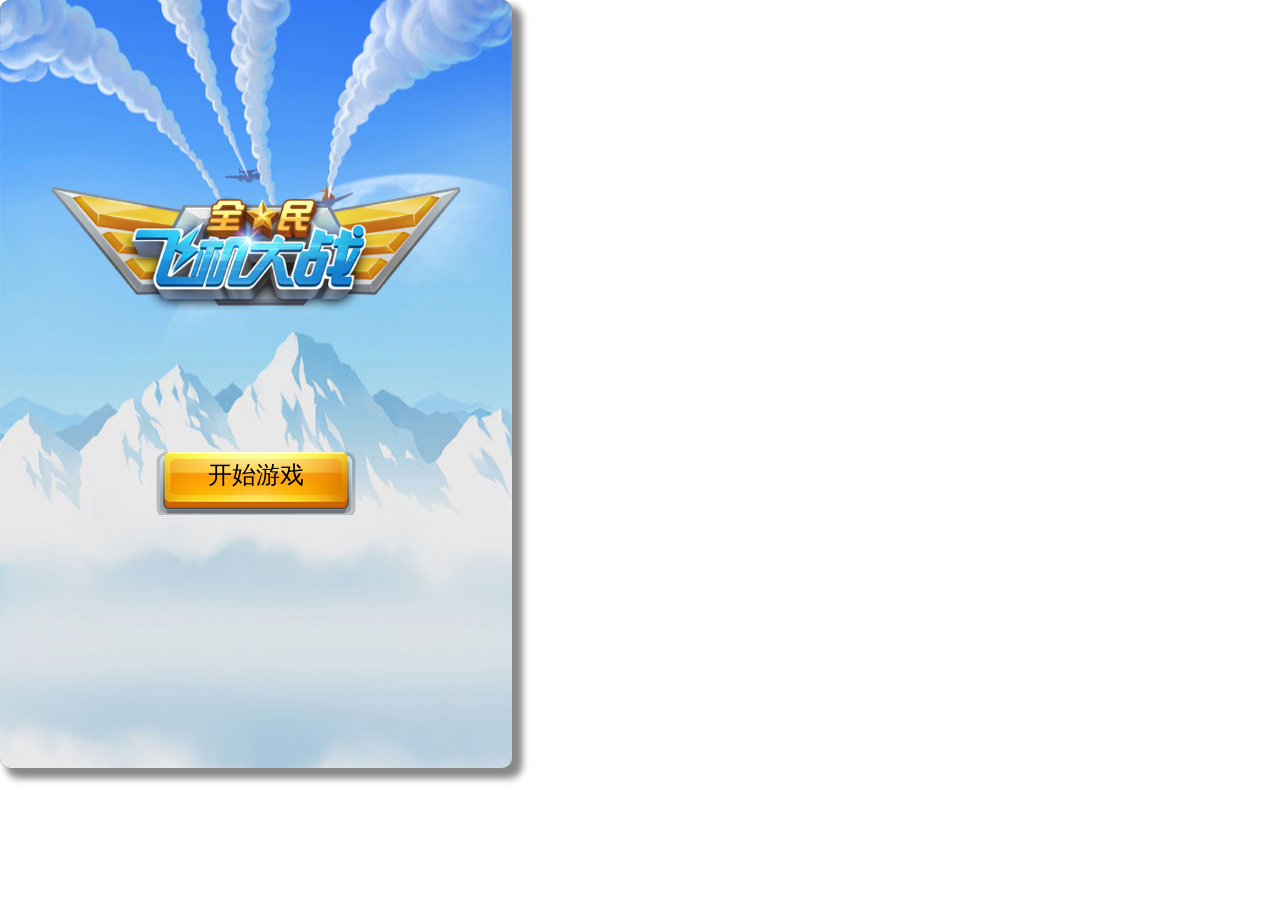
<file: DomPlan/index.html>
<!DOCTYPE html>
<html>
	<head>
		<meta charset="utf-8" />
		<title>飞机大战</title>
		<link rel="stylesheet" type="text/css" href="css/plan.css"/>
	</head>
	<body>
		
		
		<!-- ----------------音效---------------- -->
		<div style="display: none;">
			<audio id="audio" loop="loop" src="audio/bgm_zhandou2.mp3"></audio>
			<audio id="bomb" src="audio/bomb.wav"></audio>
		</div>
		
		
		<!-- ----------------开始页--------------------->
		<div class="start-page" id="start-page">
			
			<div id="title"></div>
			<div id="startbtn">开始游戏</div>
		</div>
		
		<!-- ----------------主场景--------------------->
		<div class="gamescene" id="gamescene">
			
			<!-- ---------背景图1------------->
			<div class="scrollmap1" id="scrollmap1"></div>  
			<!-- ---------背景图2------------->
			<div class="scrollmap2" id="scrollmap2"></div>
			
			<!-- ---------飞机层------------->
			<div class="map" id="map"></div>
			
			<!--<div id="xyinfo"></div>-->
			<!-- ---------分数显示------------->
			<div id="score">0</div>
			
			<div id="pausebtn"></div>
			
			<!-- ----------------结果页--------------------->
			<div class="game-over-page" id="game-over-page">
				<div class="bg"></div>
				<div id="panel">
					<div id="over-score">100</div>
					<div id="replaybtn">重新开始</div>
				</div>
					
			</div>
			
		</div>
		
		<script src="js/plan.js"></script>
	</body>
</html>
</file>
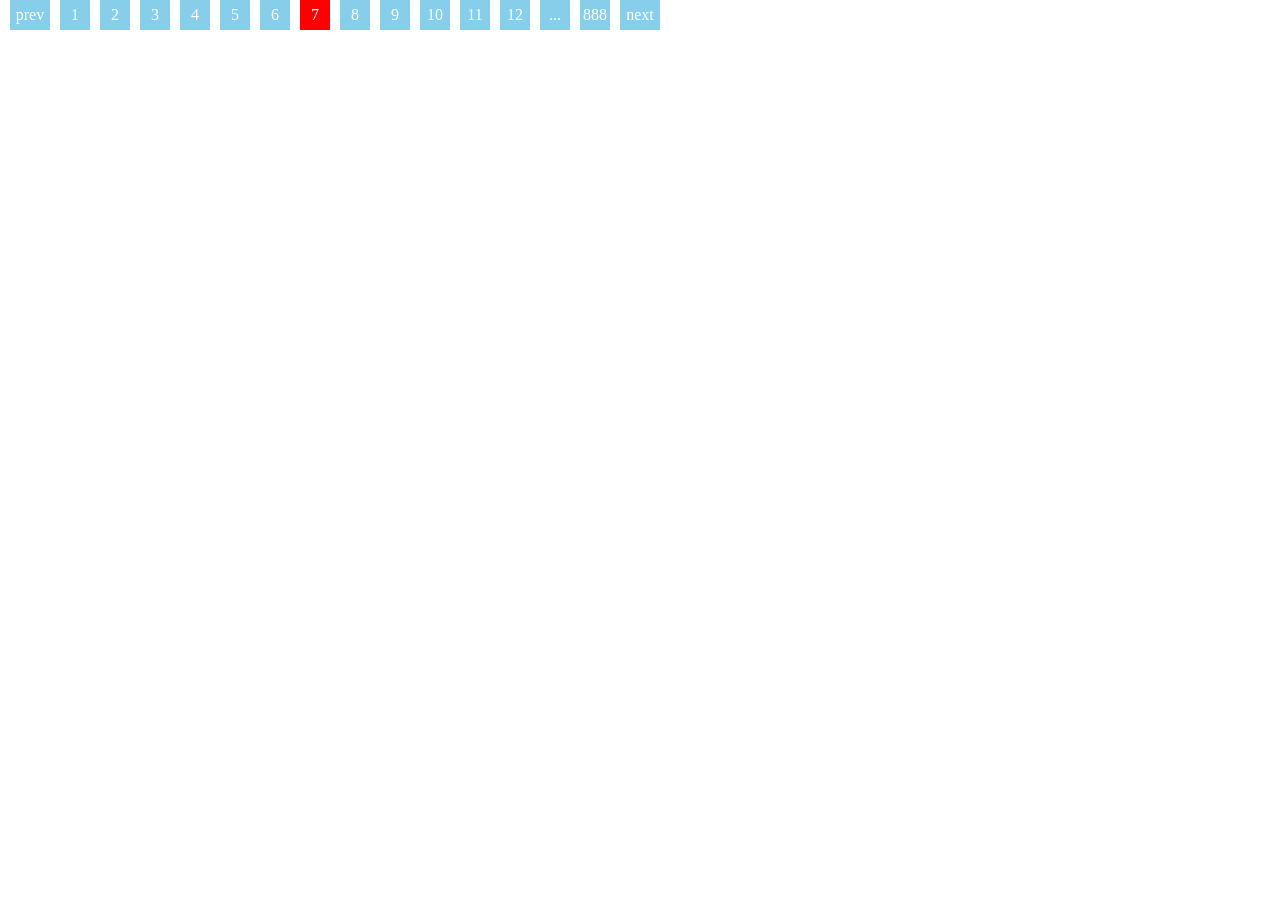
<file: fenye/index.html>
<!DOCTYPE html>
<html lang="en">
<head>
	<meta charset="UTF-8">
	<title>Document</title>
	<style type="text/css">
      *{margin: 0;padding: 0;list-style: none}
      ul>li{width: 30px;height: 30px;background: skyblue;float: left;line-height: 30px;text-align: center;margin-left: 10px;color: #fff}
      span,ul{float: left;}
      span{width: 40px;height: 30px;background: skyblue;float: left;line-height: 30px;text-align: center;margin-left: 10px;color: #fff}
	</style>
</head>
<body>
    <li id="box"></li>
	<script src='js/jquery-1.8.3.min.js'></script>
	<script src='js/js.js'></script>
	<script>
		$(function(){
			Stoborem({
				theId:'#box', //容器的id (切记格式)
				maxNum:888,   //最大页数 (默认为10)
				fyNum:11,    //选择框的数量(默认为5)
				load:7,       //初始选中 (默认为1)
				isClick:true  //是否含有左右点击 (默认false)
			})
		})
	</script>
</body>
</html>
</file>
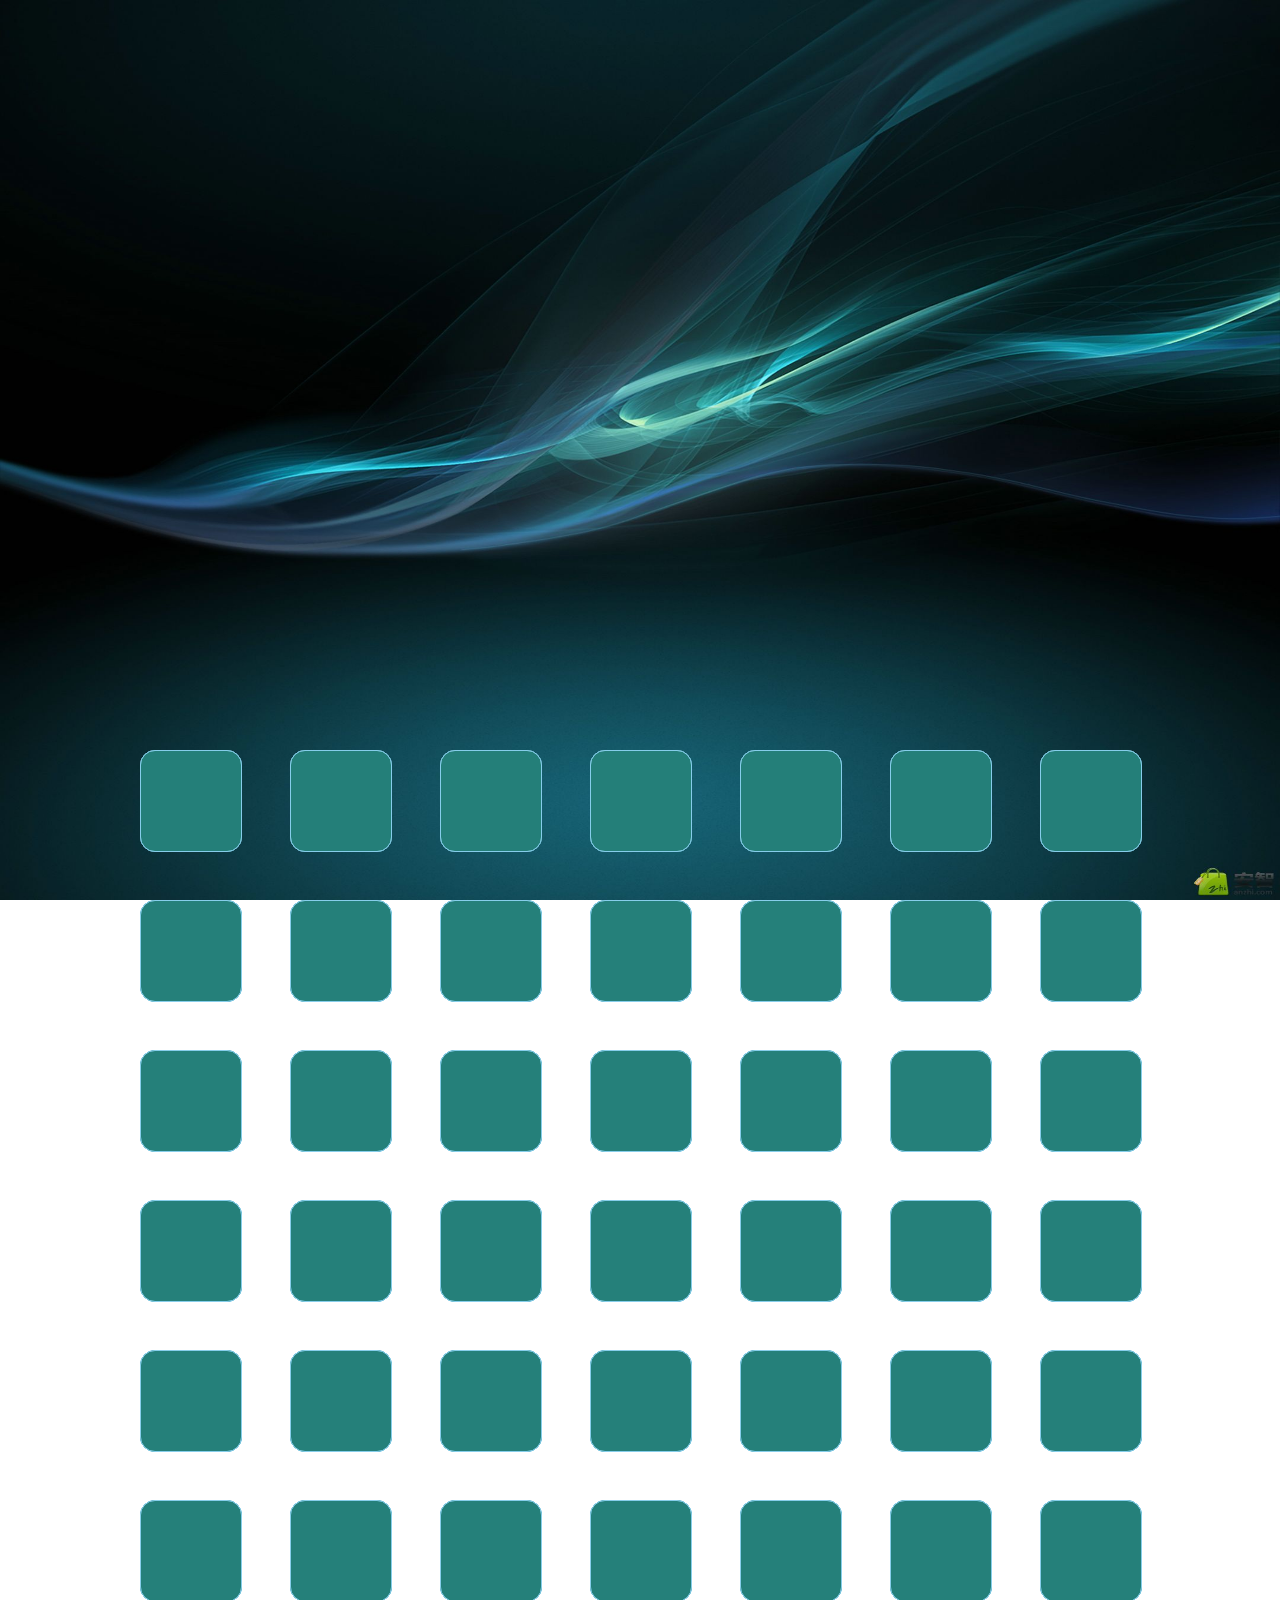
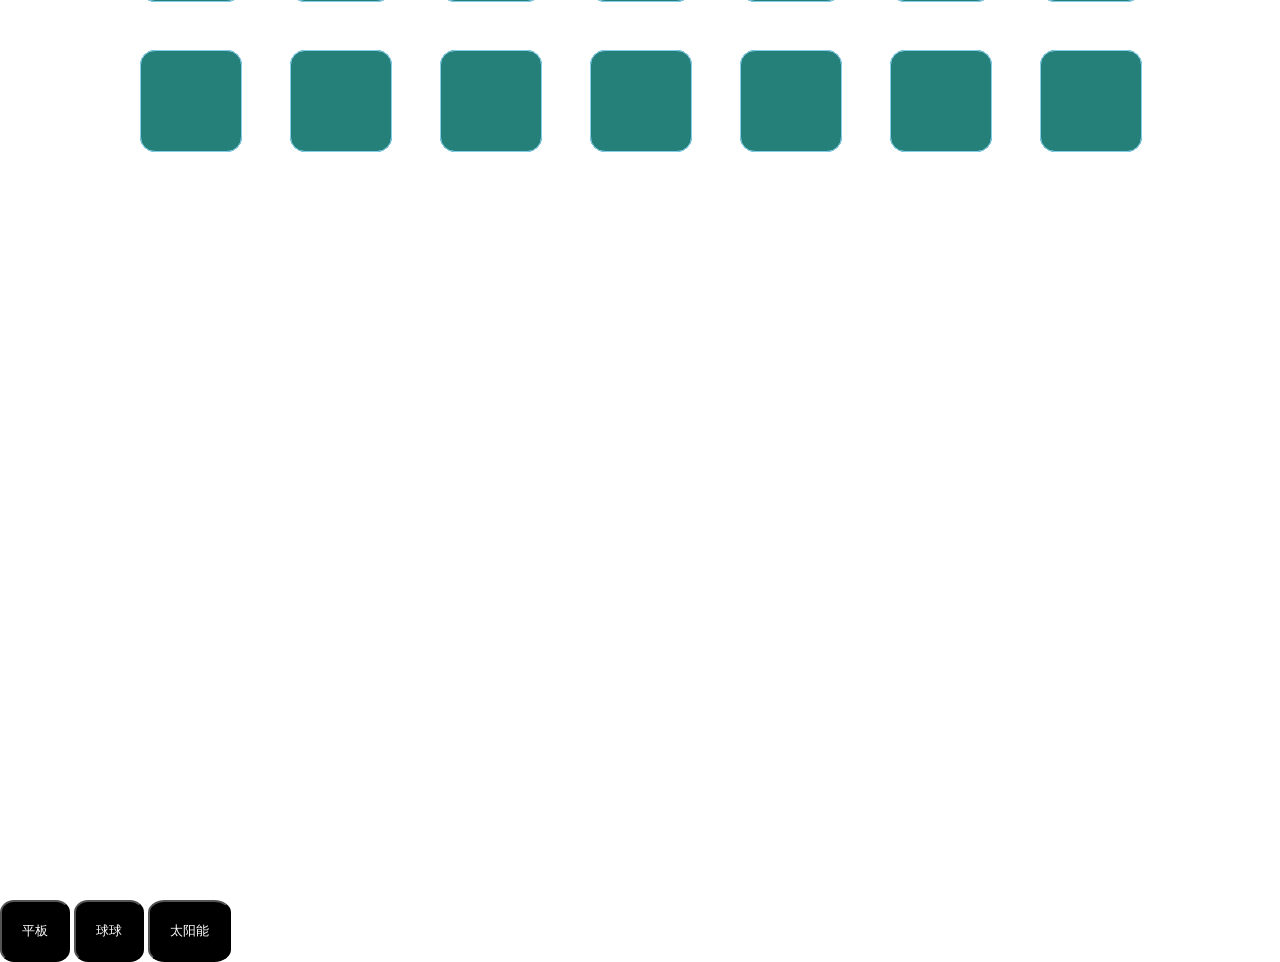
<file: h5/index.html>
<!DOCTYPE html>
<html lang="en">
<head>
	<meta charset="UTF-8">
	<title>Document</title>
	<link rel="stylesheet" href="style/style.css">
</head>
<body>
<div id="c">
     <div id="box">

     	<ul>
     	<li></li>
          <li></li>
          <li></li>
          <li></li>
          <li></li>
          <li></li>
          <li></li>
          <li></li>
          <li></li>
          <li></li>
          <li></li>
          <li></li>
          <li></li>
          <li></li>
          <li></li>
          <li></li>
          <li></li>
          <li></li>
          <li></li>
          <li></li>
          <li></li>
          <li></li>
          <li></li>
          <li></li>
          <li></li>
          <li></li>
          <li></li>
          <li></li>
          <li></li>
          <li></li>
          <li></li>
          <li></li>
          <li></li>
          <li></li>
          <li></li>
          <li></li>
          <li></li>
          <li></li>
          <li></li>
          <li></li>
          <li></li>
          <li></li>
          <li></li>
          <li></li>
          <li></li>
          <li></li>
          <li></li>
          <li></li>
          <li></li>
          <li></li>
          <li></li>
          <li></li>
          <li></li>
          <li></li>
          <li></li>
          <li></li>
          <li></li>
          <li></li>
          <li></li>
          <li></li>
          <li></li>
          <li></li>
          <li></li>
          <li></li>
          <li></li>
          <li></li>
          <li></li>
          <li></li>
          <li></li>
          <li></li>
          <li></li>
          <li></li>
          <li></li>
          <li></li>
          <li></li>
          <li></li>
          <li></li>
          <li></li>
          <li></li>
          <li></li>
          <li></li>
          <li></li>
          <li></li>
          <li></li>
          <li></li>
          <li></li>
          <li></li>
          <li></li>
          <li></li>
          <li></li>
          <li></li>
          <li></li>
          <li></li>
          <li></li>
          <li></li>
          <li></li>
          <li></li>
          <li></li>
          <li></li>
          <li></li>
          <li></li>
          <li></li>
          <li></li>
          <li></li>
          <li></li>
          <li></li>
          <li></li>
          <li></li>
          <li></li>
          <li></li>
          <li></li>
          <li></li>
          <li></li>
          <li></li>
          <li></li>
          <li></li>
          <li></li>
          <li></li>
          <li></li>
          <li></li>
          <li></li>
          <li></li>
          <li></li>
          <li></li>
          <li></li>
          <li></li>
          <li></li>
          <li></li>
          <li></li>
          <li></li>
          <li></li>
          <li></li>
          <li></li>
          <li></li>
          <li></li>
          <li></li>
          <li></li>
          <li></li>
          <li></li>
          <li></li>
          <li></li>
          <li></li>
          <li></li>
          <li></li>
          <li></li>
          <li></li>
          <li></li>
          <li></li>
          <li></li>
          <li></li>
          <li></li>
          <li></li>
          <li></li>
          <li></li>
          <li></li>
          <li></li>
          <li></li>
          <li></li>
          <li></li>
          <li></li>
          <li></li>
          <li></li>
          <li></li>
          <li></li>
          <li></li>
          <li></li>
          <li></li>
          <li></li>
          <li></li>
          <li></li>
          <li></li>
          <li></li>
          <li></li>
          <li></li>
          <li></li>
          <li></li>
          <li></li>
          <li></li>
          <li></li>
          <li></li>
          <li></li>
          <li></li>
          <li></li>
          <li></li>
          <li></li>
          <li></li>
          <li></li>
          <li></li>
          <li></li>
          <li></li>
          <li></li>
          <li></li>
          <li></li>
          <li></li>
          <li></li>
          <li></li>
          <li></li>
          <li></li>
          <li></li>
          <li></li>
          <li></li>
          <li></li>
          <li></li>
          <li></li>
          <li></li>
          <li></li>
          <li></li>
          <li></li>
          <li></li>
          <li></li>
          <li></li>
          <li></li>
          <li></li>
          <li></li>
          <li></li>
          <li></li>
          <li></li>
          <li></li>
          <li></li>
          <li></li>
          <li></li>
          <li></li>
          <li></li>
          <li></li>
          <li></li>
          <li></li>
          <li></li>
          <li></li>
          <li></li>
          <li></li>
          <li></li>
          <li></li>
          <li></li>
          <li></li>
          <li></li>
          <li></li>
          <li></li>
          <li></li>
   
     		
     	</ul>
     </div>
     </div>
     <button id="ping">平板</button>
     <button id="qiu">球球</button>
     <button id="duo">太阳能</button> 	

	<script type="text/javascript" src='js/jquery-1.8.3.min.js'></script>
	<script type="text/javascript" src='js/js.js'></script>
</body>
</html>
</file>
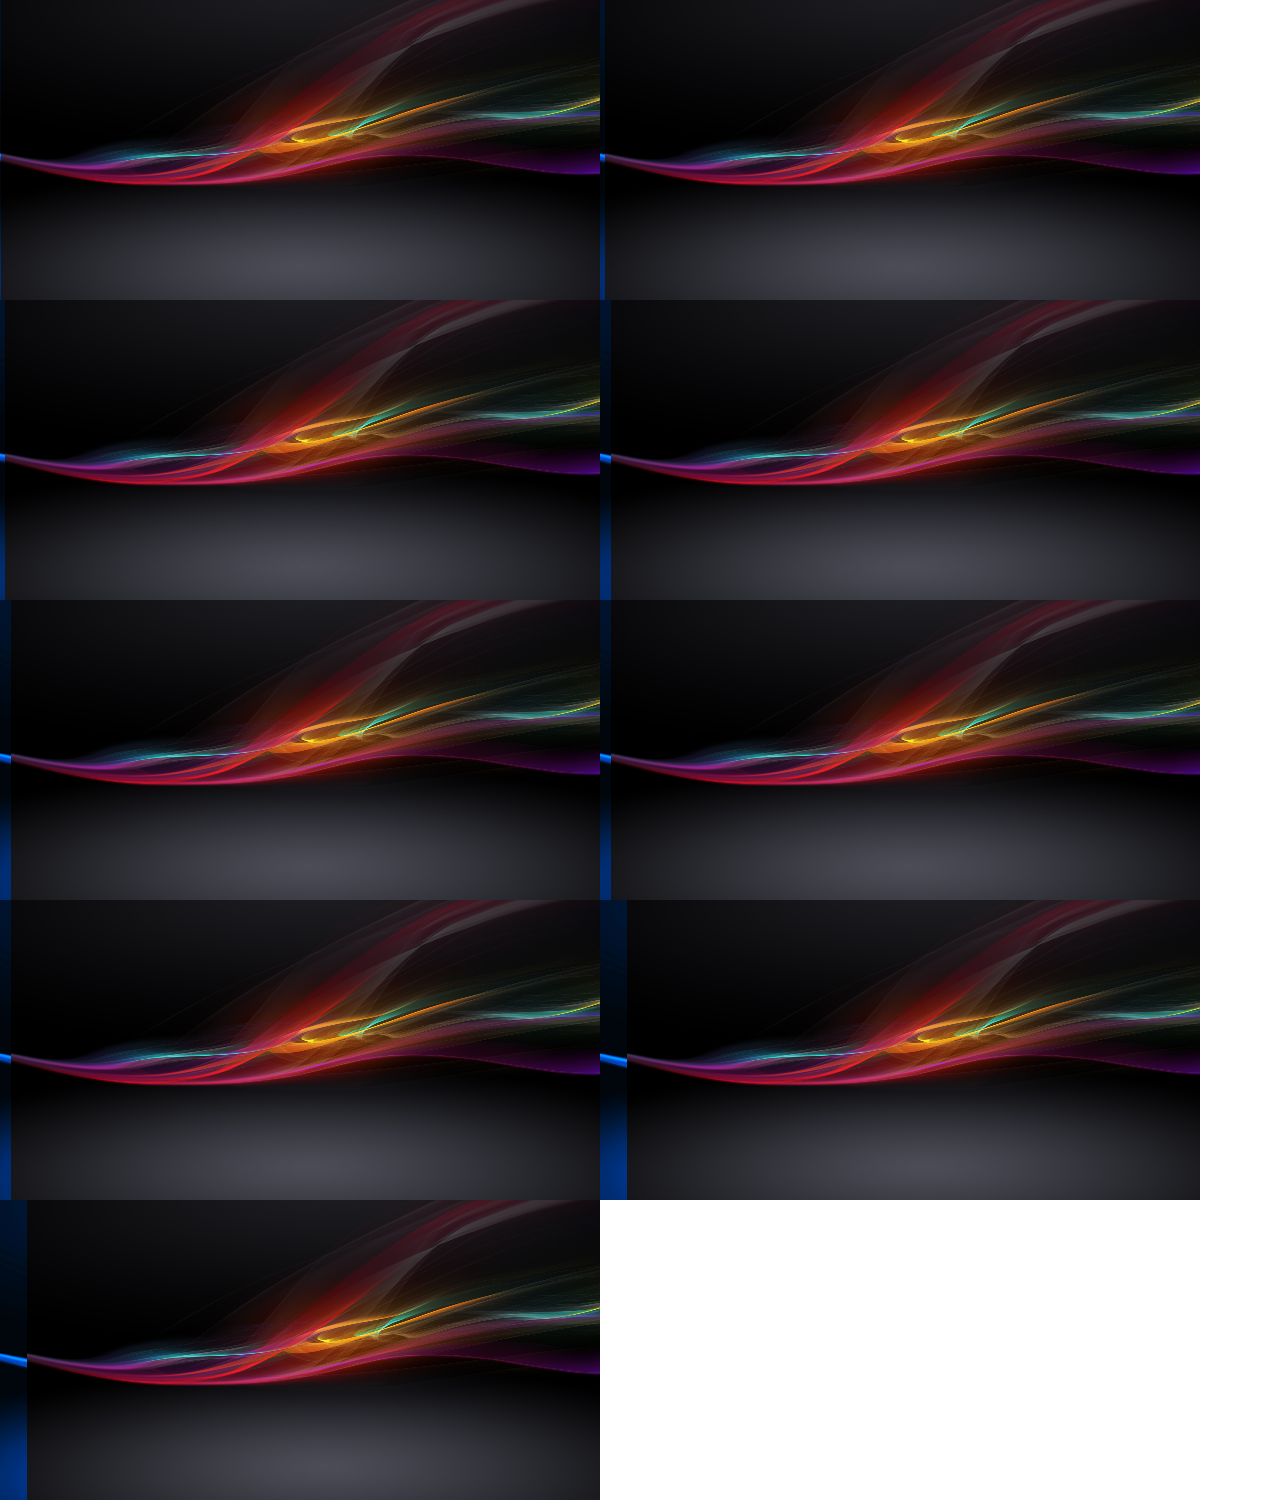
<file: lunbo/index.html>
<!DOCTYPE html>
<html lang="en">
<head>
	<meta charset="UTF-8">
	<title>Document</title>
	<style>
	  *{margin: 0;padding: 0;list-style: none;}
	  #box,#box1,#box2,#box3,#box4,#box5,#box6,#box7,#box8{width: 600px;height: 300px;position:relative;float: left;}
	</style>
</head>
<body>
	<div id="box"></div>
	<div id="box1"></div>
	<div id="box2"></div>
	<div id="box3"></div>
	<div id="box4"></div>
	<div id="box5"></div>
	<div id="box6"></div>
	<div id="box7"></div>
	<div id="box8"></div>
	<script type="text/javascript" src='js/jquery-1.8.3.min.js'></script>
	<script src='js/js.js'></script>
	<script type="text/javascript">
	var ImgSum = ["img/1.jpg","img/2.jpg","img/3.jpg","img/4.jpg","img/5.jpg","img/6.jpg"];
	$(function(){
		 	IMG({
		 		FtherId:"#box",
		 		ImgSum:ImgSum,
		 		isTab:false,
		 		isFyq:false
		 	})
		 	IMG({
		 		FtherId:"#box1",
		 		ImgSum:ImgSum,
		 		isTab:false,
		 		isFyq:false
		 	})
		 	IMG({
		 		FtherId:"#box2",
		 		ImgSum:ImgSum,
		 		isTab:false,
		 		isFyq:false
		 	})
		 		IMG({
		 		FtherId:"#box3",
		 		ImgSum:ImgSum,
		 		isTab:false,
		 		isFyq:false
		 	})
		 	IMG({
		 		FtherId:"#box4",
		 		ImgSum:ImgSum,
		 		isTab:false,
		 		isFyq:false
		 	})
		 	IMG({
		 		FtherId:"#box5",
		 		ImgSum:ImgSum,
		 		isTab:false,
		 		isFyq:false
		 	})
		 		IMG({
		 		FtherId:"#box6",
		 		ImgSum:ImgSum,
		 		isTab:false,
		 		isFyq:false
		 	})
		 	IMG({
		 		FtherId:"#box7",
		 		ImgSum:ImgSum,
		 		isTab:false,
		 		isFyq:false
		 	})
		 	IMG({
		 		FtherId:"#box8",
		 		ImgSum:ImgSum,
		 		isTab:false,
		 		isFyq:false
		 	})
	 })
	</script>
</body>
</html>
</file>
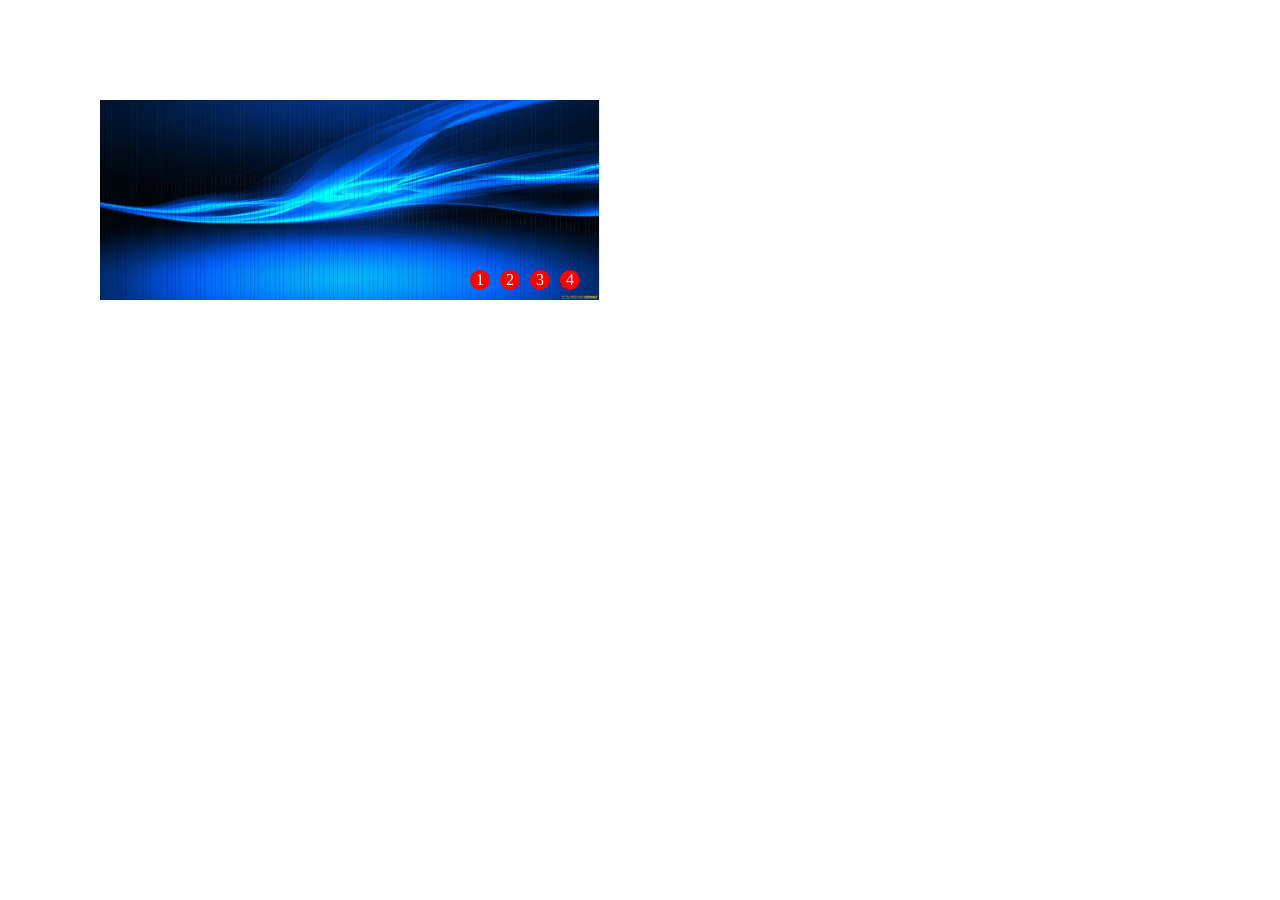
<file: xuanzhuanlunbo/index.html>
<!DOCTYPE html>
<html lang="en">
<head>
	<meta charset="UTF-8">
	<title>Document</title>
	<link rel="stylesheet" href="style/style.css">
</head>
<body>
    <div id="box">
    	<ul></ul>
    	<ol>
    		<li>1</li>
    		<li>2</li>
    		<li>3</li>
    		<li>4</li>
    	</ol>
    </div>
	<script type="text/javascript" src='js/jquery-1.8.3.min.js'></script>
	<script type="text/javascript" src='js/js.js'></script>
</body>
</html>
</file>
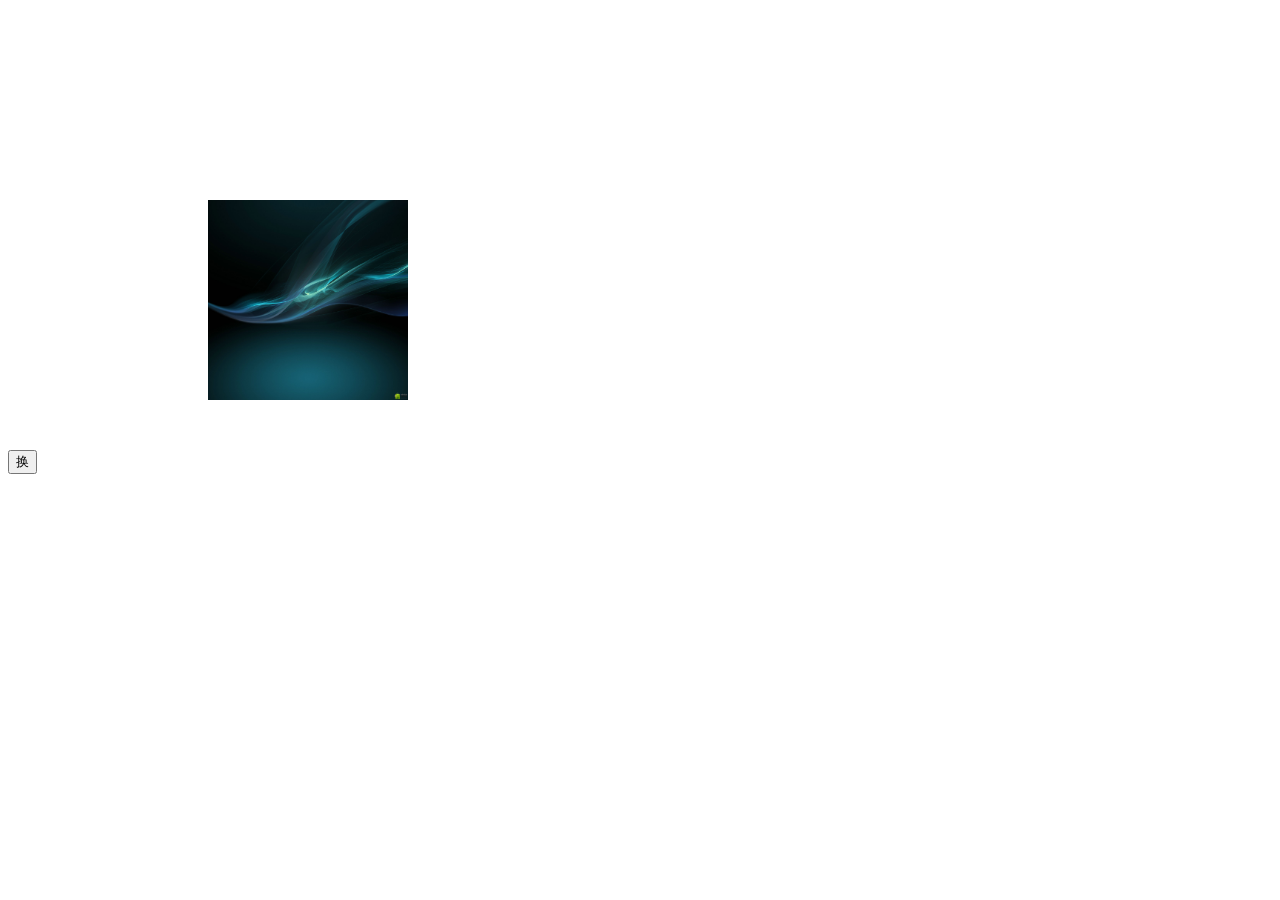
<file: 3D/mofang.html>
<!DOCTYPE html>
<html lang="en">
<head>
	<meta charset="UTF-8">
	<title>Document</title>
	<style type="text/css">
	  .box{width: 200px;height: 200px;background: #666;opacity: 1;text-align: center;line-height: 200px;font-size: 50px;position: absolute;border-radius: 10px;color: red;transition-duration: 2s}
      #fe{margin-left: 200px;margin-top: 200px;transform-style: preserve-3d;position: relative; width: 200px;height: 200px;-background: red;transform:perspective(800px) }
      img{width: 100%;height: 100%}
      button{margin-top: 50px}
	</style>
</head>
<body>
  <div id="fe">
  	<div  class="box"><img src="img/1.jpg" alt=""></div>
	<div  class="box"><img src="img/2.jpg" alt=""></div>
	<div  class="box"><img src="img/3.jpg" alt=""></div>
	<div  class="box"><img src="img/6.jpg" alt=""></div>
	<div  class="box"><img src="img/5.jpg" alt=""></div>
	<div  class="box"><img src="img/4.jpg" alt=""></div>
  </div>
   <button>换</button>

</body>
<script type="text/javascript" src=js/jquery-1.8.3.min.js></script>
<script type="text/javascript">
	
     $(function(){
     	$('button').click(function(){
     			$('.box').eq(0).css({transform:'translateZ(100px)','transition-delay':'2500ms'})
		     	$('.box').eq(1).css({transform:'translateZ(-100px)','transition-delay':'500ms'})
		     	$('.box').eq(2).css({transform:'translateX(-100px) rotateY(90deg)','transition-delay':'1000ms'})
		     	$('.box').eq(3).css({transform:'translateX(100px) rotateY(90deg)','transition-delay':'1500ms'})
		     	$('.box').eq(4).css({transform:'translateY(-100px) rotatex(90deg)','transition-delay':'2000ms'})
		     	$('.box').eq(5).css({transform:'translateY(100px) rotatex(90deg)'})
     	})
     
     	var i=0
     	var a=0
     	$(document).mousedown(function(e){
           var e= e||width.event
           var x= e.pageX
           var y=e.pageY
           e.preventDefault()
           	$(document).mousemove(function(e){
	           var e= e||width.event
	           var thex= e.pageX-x
	           var they =e.pageY-y
         
	           if(thex>0){
	           	    if(i>=360)i=0
		            i+=1
		            $('#fe').css({transform:'perspective(800px) rotateY('+i+'deg) rotateX('+a+'deg) '})
		             x=thex+x
	           }else if(thex<0){
	           	    if(i<=-360)i=0
		            i-=1
		            $('#fe').css({transform:'perspective(800px) rotateY('+i+'deg) rotateX('+a+'deg) '})
		             x=thex+x
	           }
	           else if(they>0){
	           	    if(a>=360)a=0
		            a+=1
		            $('#fe').css({transform:'perspective(800px) rotateY('+i+'deg)  rotateX('+a+'deg) '})
		            y=thex+y
	           }else if(they<0){
	           	    if(a<=-360)a=0
		            a-=1
		            $('#fe').css({transform:'perspective(800px) rotateY('+i+'deg)  rotateX('+a+'deg) '})
		            y=thex+y
	           }
               
	     	})
     	})
     	$(document).mouseup(function(){
     		$(document).off('mousemove')
     	})
    
     })

</script>
</html>
</file>
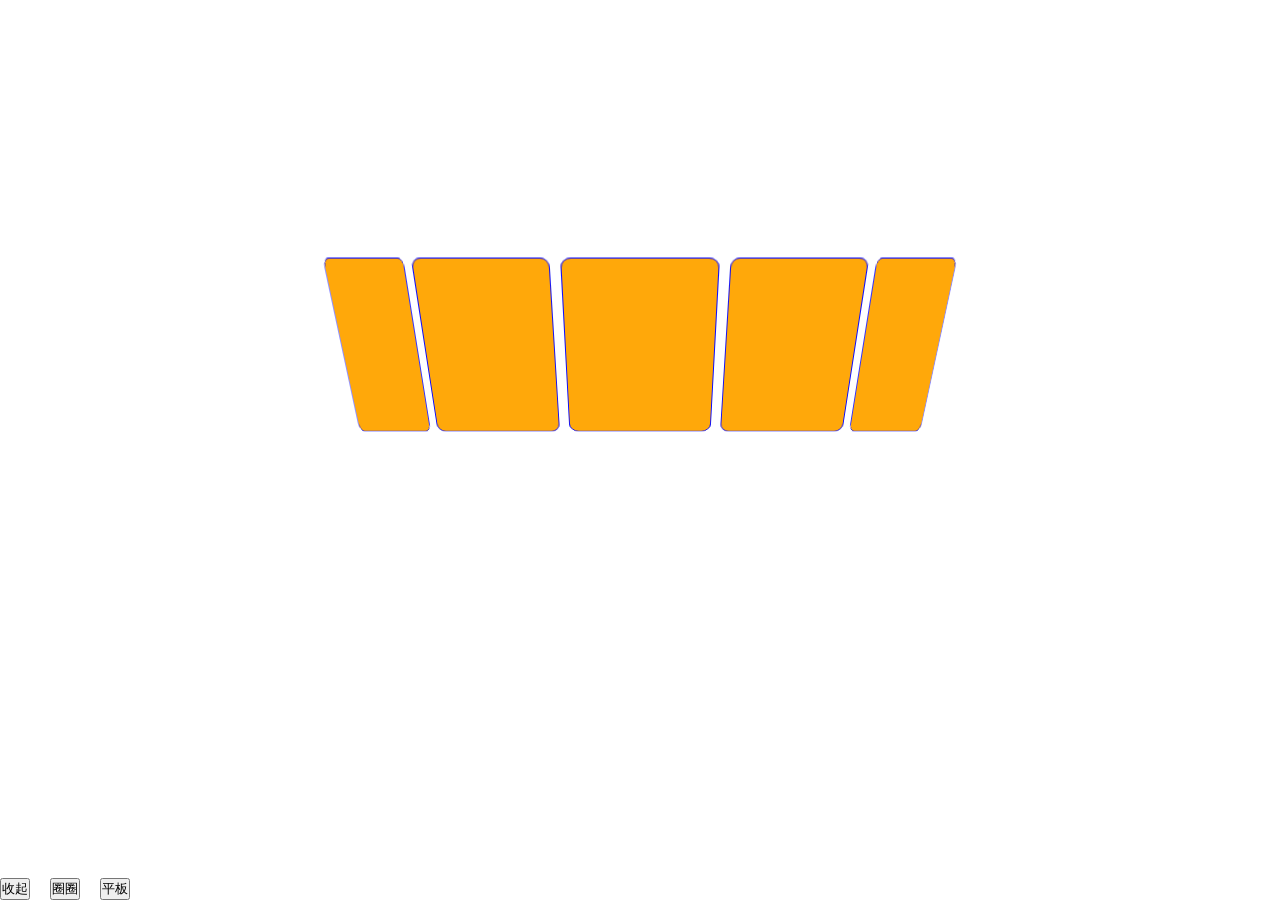
<file: 3D/Technology ring.html>
<!DOCTYPE html>
<html lang="en">
<head>
	<meta charset="UTF-8">
	<title>Document</title>
	<style type="text/css">
      *{margin: 0;padding: 0;list-style: none;}
      #box{transform-style: preserve-3d;transform: perspective(800px) rotateX(-30deg);width: 150px;height: 200px;position: relative;margin: 250px auto;}
      li{position: absolute; width: 148px;height: 198px;border: 1px solid blue;background: orange;border-radius: 10px;text-align: center;line-height: 198px;font-size: 50px;opacity: 0.8}
      button{position: absolute;};
	</style>
</head>
<body>
    <div id="box">
    	<ul>
    		<li></li>
    		<li></li>
    		<li></li>
    		<li></li>
    		<li></li>
    		<li></li>
    		<li></li>
    		<li></li>
    		<li></li>
    		<li></li>
    		<li></li>
    		<li></li>
    	</ul>
    	
    </div>
<button style="bottom: 0;left: 0">收起</button>
<button style="bottom: 0;left: 50px">圈圈</button>
<button style="bottom: 0;left: 100px">平板</button>
	<script type="text/javascript" src='js/jquery-1.8.3.min.js'></script>
	<script type="text/javascript">
$(function(){ 
	        var bs=1
	        var tag=false
	        var is=1
            dy()
            
           $('button').eq(0).click(function(){
           	     tag=false
           	     is=0
                 $('li').each(function(i,val){
                     $('li').eq(i).css({transform:"rotateY(0deg) translateZ(0px)", transition: 'all 300ms linear 0ms'})
                 })
           })
           $('button').eq(1).click(function(){
           	     is=1
                 dy()
           })
           $('button').eq(2).click(function(){
           	     tag=false
           	     is=0
           	     var the=0
                 $('li').each(function(i,val){
                 	 bs=0.5
                 	 $('li').eq(i).css({width:148*bs,height:198*bs})
                 	 $('li').eq(0).css({transform:"rotateY(0deg) translateZ(0px) translateZ(0px)", transition: 'all 300ms linear 0ms'})
                 	 $('li').eq(1).css({transform:"rotateY(0deg) translateX("+(148*bs*1+10)+"px) translateZ(0px)", transition: 'all 300ms linear 0ms'})
                     $('li').eq(2).css({transform:"rotateY(0deg) translateX("+(148*bs*2+20)+"px) translateZ(0px)", transition: 'all 300ms linear 0ms'})
                     $('li').eq(3).css({transform:"rotateY(0deg) translateX("+(148*bs*3+30)+"px) translateZ(0px)", transition: 'all 300ms linear 0ms'})

                      $('li').eq(4).css({transform:"rotateY(0deg) translateZ(0px) translateZ("+150+"px)", transition: 'all 300ms linear 0ms'})
                 	 $('li').eq(5).css({transform:"rotateY(0deg) translateX("+(148*bs*1+10)+"px) translateZ("+150+"px)", transition: 'all 300ms linear 0ms'})
                     $('li').eq(6).css({transform:"rotateY(0deg) translateX("+(148*bs*2+20)+"px) translateZ("+150+"px)", transition: 'all 300ms linear 0ms'})
                     $('li').eq(7).css({transform:"rotateY(0deg) translateX("+(148*bs*3+30)+"px) translateZ("+150+"px)", transition: 'all 300ms linear 0ms'})

                      $('li').eq(8).css({transform:"rotateY(0deg) translateZ(0px) translateZ("+300+"px)", transition: 'all 300ms linear 0ms'})
                 	 $('li').eq(9).css({transform:"rotateY(0deg) translateX("+(148*bs*1+10)+"px) translateZ("+300+"px)", transition: 'all 300ms linear 0ms'})
                     $('li').eq(10).css({transform:"rotateY(0deg) translateX("+(148*bs*2+20)+"px) translateZ("+300+"px)", transition: 'all 300ms linear 0ms'})
                     $('li').eq(11).css({transform:"rotateY(0deg) translateX("+(148*bs*3+30)+"px) translateZ("+300+"px)", transition: 'all 300ms linear 0ms'})
                     


                 })
           })
           
           
		    function dy(){
		    	 var time=0
			     var deg=0
			     setTimeout(function(){
                   tag=true
			     },3600)
			     $('li').each(function(i,val){
			     	$('li').eq(i).css({width:148*bs,height:198*bs})
			     	$('li').eq(i).css({transform:"rotateY("+deg+"deg) translateZ("+(300*bs)+"px)", transition: 'all 300ms linear '+time+'ms'})
			     	deg+=30
			     	time+=300
			     })	  	
		    }
		    function d(){
                 var time=0
			     var deg=0
			     $('li').each(function(i,val){
			     	$('li').eq(i).css({width:148*bs,height:198*bs})
			     	$('li').eq(i).css({transform:"rotateY("+deg*is+"deg) translateZ("+(300*bs*is)+"px)", transition: 'a 300ms linear '+time+'ms'})
			     	deg+=30
			     	time+=300
			     })
		    }
          
     	  document.onmousewheel=(function(e){
           if(tag){
           	  if(e.wheelDelta>0){
		         bs+=0.5
		         if(bs>4)bs=4
		         d()
		      }else{
		         bs-=0.5
		         if(bs<0.5)bs=0.5
		         d()
		      }
           }
		     
		  })






















        var i=0
     	var a=-30
     	$(document).mousedown(function(e){
           var e= e||width.event
           var x= e.pageX
           var y=e.pageY

           e.preventDefault()
           	$(document).mousemove(function(e){

	           var e= e||width.event
	           var thex= e.pageX-x
	           var they =e.pageY-y
	           if(thex>0){
	           	    if(i>=360)i=0
		            i+=1
		             $('#box').css({transform:'perspective(800px) rotateY('+i+'deg) rotateX('+a+'deg) '})
		             x=thex+x
	           }else if(thex<0){
	           	    if(i<=-360)i=0
		            i-=1
		            $('#box').css({transform:'perspective(800px) rotateY('+i+'deg) rotateX('+a+'deg) '})
		             x=thex+x
	           }
	           else if(they>0){
	           	    if(a>=360)a=0
		            a+=1
		             $('#box').css({transform:'perspective(800px) rotateY('+i+'deg) rotateX('+a+'deg) '})
		            y=thex+y
	           }else if(they<0){
	           	    if(a<=-360)a=0
		            a-=1
		             $('#box').css({transform:'perspective(800px) rotateY('+i+'deg) rotateX('+a+'deg) '})
		            y=thex+y
	           }
               
	     	})
     	})
     	$(document).mouseup(function(){
     		$(document).off('mousemove')
     	})
})
    












        // $('li').eq(0).css({transform:"rotateY(120deg) translateZ(300px)", transition: 'all 300ms linear 0ms'})	
		      // $('li').eq(1).css({transform:"rotateY(90deg) translateZ(300px)", transition: 'all 300ms linear 300ms'})	
		      // $('li').eq(2).css({transform:"rotateY(60deg) translateZ(300px)", transition: 'all 300ms linear 600ms'})	
		      // $('li').eq(3).css({transform:"rotateY(30deg) translateZ(300px)", transition: 'all 300ms linear 900ms'})
		      // $('li').eq(4).css({transform:"rotateY(0deg) translateZ(300px)", transition: 'all 300ms linear 1200ms'})	
		      // $('li').eq(5).css({transform:"rotateY(-30deg) translateZ(300px)", transition: 'all 300ms linear 1500ms'})	
		      // $('li').eq(6).css({transform:"rotateY(-60deg) translateZ(300px)", transition: 'all 300ms linear 1800ms'})
		      // $('li').eq(7).css({transform:"rotateY(-90deg) translateZ(300px)", transition: 'all 300ms linear 2100ms'})	
		      // $('li').eq(8).css({transform:"rotateY(-120deg) translateZ(300px)", transition: 'all 300ms linear 2400ms'})	
		      // $('li').eq(9).css({transform:"rotateY(-150deg) translateZ(300px)", transition: 'all 300ms linear 2700ms'})	
		      // $('li').eq(10).css({transform:"rotateY(-180deg) translateZ(300px)", transition: 'all 300ms linear 3000ms'})	
		      // $('li').eq(11).css({transform:"rotateY(-210deg) translateZ(300px)", transition: 'all 300ms linear 3300ms'})
	</script>
</body>
</html>
</file>
<file: DomPlan/css/plan.css>
*{
	padding: 0;
	margin: 0;
}
/*--------start page---------*/
.start-page{
	width: 512px;
	height: 768px;
	background: url(../img/img_bg_logo.jpg) no-repeat 100%;
	position: absolute;
	z-index: 1;
	box-shadow: 8px 8px 8px #888;
	border-radius:10px;
	/*left: 35%;
	bottom: 0;*/
}
.start-page #title{
	width: 80%;
	height: 200px;
	background: url(../img/LOGO.png) no-repeat  center;
	background-size:100%;
	margin: 0 auto;
	margin-top: 150px;
	font-family: "微软雅黑";
	font-size: 72px;
	text-align: center;
	line-height: 220px;
	
}
.start-page #startbtn{
	width: 200px;
	height: 65px;
	background: url(../img/button.png) no-repeat center;
	background-size: 100%;
	margin: 0 auto;
	margin-top: 100px;
	font-family: "微软雅黑";
	font-size: 24px;
	color: black;
	text-align: center;
	line-height: 50px;
}
 

/*---------game page---------*/

.gamescene{
	width: 512px;
	height: 768px;
	margin: 0 auto;
	background: #EEEEEE;
	position: absolute;
	z-index: 0;
	overflow: hidden;
	box-shadow: 8px 8px 8px #888;
	border-radius:10px ;
}
#scrollmap1{
	width: 100%;
	height: 100%;
	position: absolute;
	left: 0;
	top: 0;
	background: url(../img/img_bg_level_1.jpg) no-repeat center;
	background-size: 100% 100%;
}
#scrollmap2{
	width: 100%;
	height: 100%;
	position: absolute;
	left: 0;
	top: -100%;
	background: url(../img/img_bg_level_1.jpg) no-repeat center;
	background-size: 100% 100%;
}
.map{
	width: 100%;
	height: 100%;
	/*background: url(../img/img_bg_level_1.jpg) no-repeat center;
	background-size: 100% 100%;*/
}

.hero{
	width:80px;
	height: 65px;
	/*background: red;*/
	position: absolute;
	left: 100px;
	top:500px;
	z-index:10; 

}

#xyinfo{
	width: 100px;
	height: 30px;
	position: absolute;
	left: 0;
	top: 0;
	/*border: solid 1px #000;*/
	background: #eee;
	z-index:10;
}

#score{
	width: 200px;
	height: 100px;
	position: absolute;
	top: 0;
	right: 10px;
	font-family: "arial black";
	font-size: 72px;
	text-align: right;
	line-height: 100px;
	/*background: #EEEEEE;*/
	/*border: solid 3px #000000;*/
	color: #EEEEEE;
	opacity: 0.75;
}

#pausebtn{
	width: 50px;
	height: 50px;
	position: absolute;
	top: 10px;
	left: 10px;
	background: url(../img/button2.png) no-repeat;
	background-size: 100%;
}

.bullet{
	position: absolute;
	z-index: 1;
}

.game-over-page{
	width: 100%;
	height: 100%;
	font-family: "微软雅黑";
	font-size: 24px;
	color: black;
	text-align: center;
	line-height: 50px;
	position: absolute;
	top: 0;
	z-index:5;
	display: none;
}
.game-over-page .bg{
	width: 100%;
	height: 100%;
	background: black;
	opacity: 0.5;
	
}
#panel{
	width: 400px;
	height: 300px;
	background: url(../img/panel.png) no-repeat center;
	background-size: 100% 100%;
	font-family: "微软雅黑";
	font-size: 24px;
	color: black;
	text-align: center;
	line-height: 50px;
	position: absolute;
	left: 55px;
	top: 20%;
	/*z-index: 11;*/
}
#replaybtn{
	width: 200px;
	height: 65px;
	background: url(../img/button.png) no-repeat center;
	background-size: 100%;
	font-family: "微软雅黑";
	font-size: 24px;
	color: black;
	text-align: center;
	line-height: 50px;
	position: absolute;
	left: 25%;
	bottom: 20%;
	/*z-index: 11;*/
}
#over-score{
	width: 200px;
	height: 100px;
	font-family:"arial black";
	font-size: 76px;
	color: red;
	text-align: center;
	line-height: 100px;
	position: absolute;
	left: 25%;
	top: 20%;
	/*background: #EEEEEE;*/
	z-index: 11;
}
</file>
<file: h5/style/style.css>
*{margin: 0;padding: 0;list-style: none;}
html{width: 100%;height: 100%;background: url(../img/4.jpg) no-repeat;background-size: 100% 100%;overflow: hidden;}

#box{width: 100px;height: 100px;-background: red;margin:1200px auto;transform-style: preserve-3d;transform: perspective(800px);position: relative;cursor: pointer;}
#box li{position: absolute;width: 100px;height: 100px;background:#25807a;opacity: 0.8;border-radius: 15px;line-height: 100px;text-align: center;border: 1px solid skyblue}
button{background: #000;padding: 20px;color: #fff;cursor: pointer;border-radius: 20%;z-index: 999};
</file>
<file: xuanzhuanlunbo/style/style.css>
*{margin: 0;padding: 0;list-style:none;}
#box{width: 500px;height: 200px;-background: #ccc;position: relative;margin:100px;}
ol{position: absolute;bottom: 10px;right: 10px;z-index: 999;transform: translateZ(100px);}
ol>li{float: left;margin-right: 10px;width: 20px;height: 20px;line-height: 20px;text-align: center;border-radius: 50%;background: red;color: #fff;cursor: pointer;}
ul{display: flex;}
ul>li{height: 200px;transform-style: preserve-3d;transform: perspective(-100px);position: relative;}
span{width: 100%;height: 100%;display: inline-block;position: absolute;border: none;}
ul>li>span:nth-child(1){
    transform: translateZ(100px);
    background:url(../img/1.jpg);

}
ul>li>span:nth-child(2){
    transform: translateZ(-100px) rotateX(180deg);
    background:url(../img/2.jpg);
}
ul>li>span:nth-child(3){
    transform: translateY(100px) rotateX(-90deg);
   background:url(../img/3.jpg);
}
ul>li>span:nth-child(4){
    transform: translateY(-100px) rotateX(90deg);
   background:url(../img/4.jpg);
}
</file>
